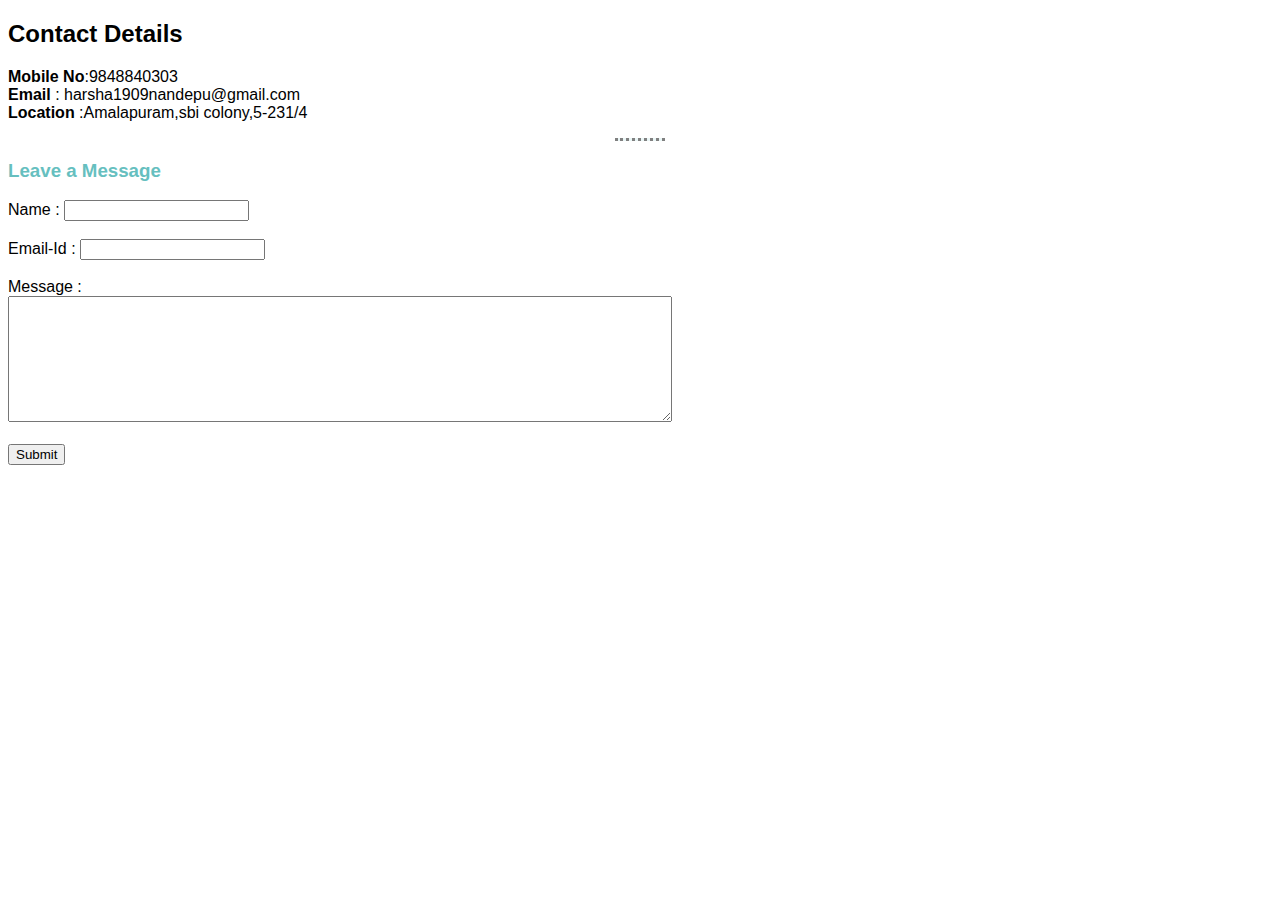
<file: contact.html>
<!DOCTYPE html>
<html lang="en" dir="ltr">

<head>
  <meta charset="utf-8">
  <title>Contact</title>
  <link rel="stylesheet" href="styles.css">
</head>

<body>
  <h2>Contact Details</h2>
  <p><strong>Mobile No</strong>:9848840303 <br><strong>Email </strong>: harsha1909nandepu@gmail.com <br><strong>Location</strong> :Amalapuram,sbi colony,5-231/4</p>
  <hr>
  <h3>Leave a Message</h3>
  <form class="" action="mailto:harsha1909nandepu@gmail.com"method="post" enctype="text/plain">
    <label for="">Name :</label>
    <input type="text" name="YourName" value=""><br><br>
    <label for="">Email-Id :</label>
    <input type="email" name="Youremail" value=""><br><br>
    <label for="">Message :</label><br>
    <textarea name="Your Message" rows="8" cols="80"></textarea><br><br>
    <input type="submit">

  </form>

</body>

</html>
</file>
<file: styles.css>
body{
  font-family: Roboto, 'Segoe UI', Tahoma, sans-serif;
  font-size: 100%;
}
hr{
  
  background-color: #EAF6F6;
  border-style: none;
  border-top-style: dotted;
  border-color: grey;
  border-width: 3.5px;
  width: 4%;
}
h1{
  color: grey;
}
h3{
  color: #66BFBF;
}
img{
  size: 5px;
}
</file>
